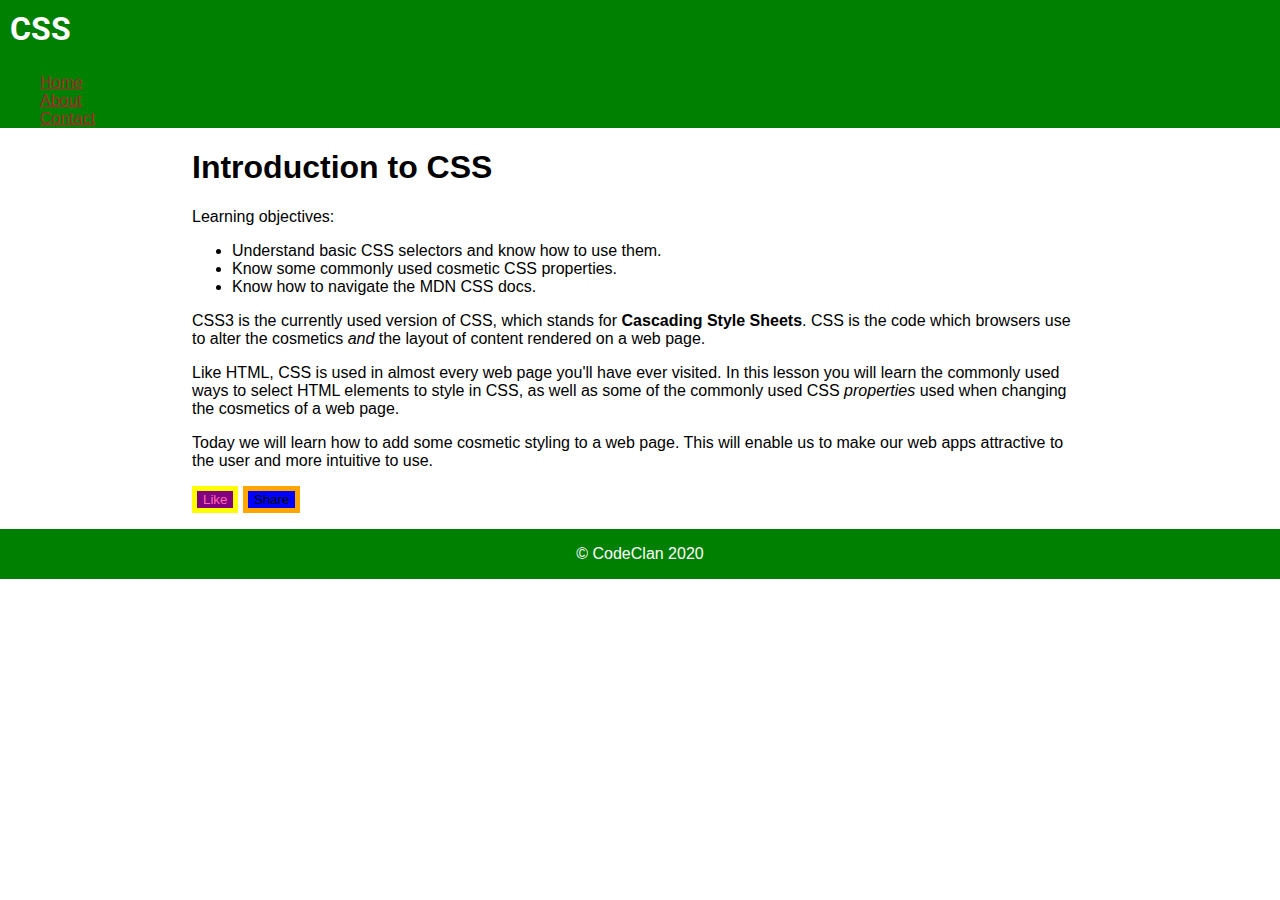
<file: start_code/index.html>
<!DOCTYPE html>
<html lang="en">
<head>
  <meta charset="UTF-8">
  <meta name="viewport" content="width=device-width, initial-scale=1.0">
  <title>CSS</title>
  <link rel="preconnect" href="https://fonts.googleapis.com">
<link rel="preconnect" href="https://fonts.gstatic.com" crossorigin>
<link href="https://fonts.googleapis.com/css2?family=Roboto:wght@100&display=swap" rel="stylesheet">
</head>
<link rel="stylesheet" href="style.css">
<body>
  <header>
    <h1 id="logo">CSS</h1>
    <nav>
      <ul>
        <li>
          <a href="/">Home</a>
        </li>
        <li>
          <a href="/">About</a>
        </li>
        <li>
          <a href="/">Contact</a>
        </li>
      </ul>
    </nav>
  </header>
  <main>
    <article>
      <header>
        <h1>Introduction to CSS</h1>
      </header>
        <p>Learning objectives:</p>
        <ul>
          <li>Understand basic CSS selectors and know how to use them.</li>
          <li>Know some commonly used cosmetic CSS properties.</li>
          <li>Know how to navigate the MDN CSS docs.</li>
        </ul>
        <p>
          CSS3 is the currently used version of CSS, which stands for <strong>Cascading Style Sheets</strong>. CSS is the code
          which browsers use to alter the cosmetics <em>and</em> the layout of content rendered on a web page.
        </p>
        <p>
          Like HTML, CSS is used in almost every web page you'll have ever visited. In this lesson you will learn the
          commonly used ways to select HTML elements to style in CSS, as well as some of the commonly used CSS
          <em>properties</em> used when changing the cosmetics of a web page.
        </p>
        <p>
          Today we will learn how to add some cosmetic styling to a web page. This will enable us to make our web apps
          attractive to the user and more intuitive to use.
        </p>
      <footer>
        <button class="like_button">Like</button>
        <button class="share_button">Share</button>
      </footer>
    </article>
  </main>
  <footer>
    <p>&copy; CodeClan 2020</p>
  </footer>
</body>
</html>
</file>
<file: start_code/style.css>
body {
    margin: 0;
    font-family: Helvetica, Arial, sans-serif;
}

body > footer {
    background-color: green;
}

body > footer > p {
    padding: 16px;
    color: white;
    text-align: center;
}

body > header {
    background-color: green;
    color: rgb(255, 255, 255);
}

#logo {
    margin: 0;
    padding: 10px;
    font-family: Roboto;
}

nav > ul {
    list-style: none;
}

nav > ul >li > a {
    color: brown;

}

body > main > article {
    width: 70%;
    margin: auto;
}

.like_button {
    background-color: purple;
    border: 5px solid yellow;
    color: hotpink;
}

.share_button {
    background-color: blue;
    border: 5px solid orange;
}
</file>
